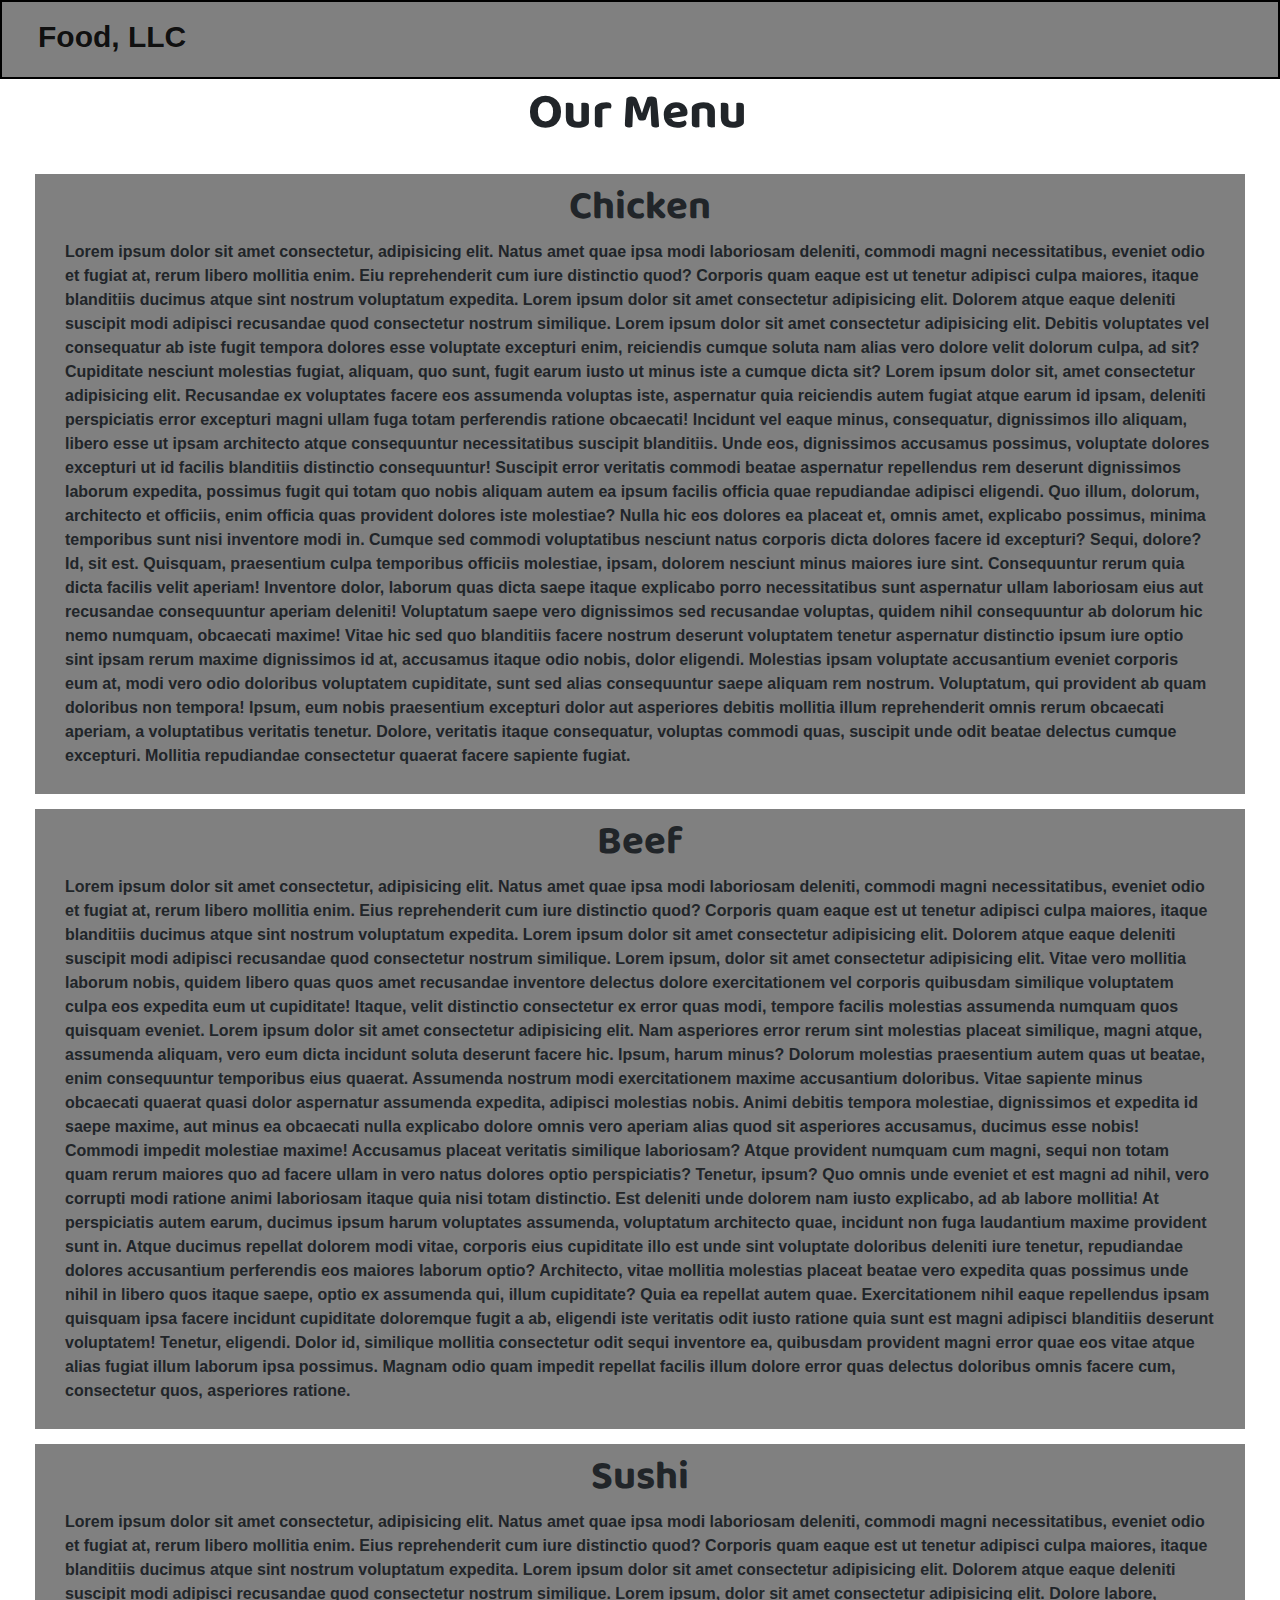
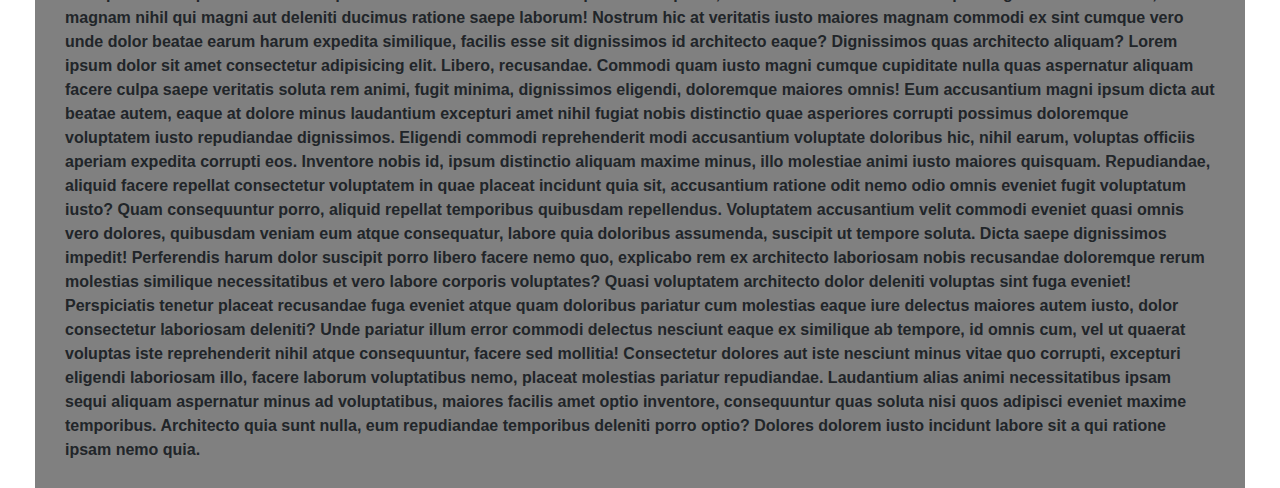
<file: index.html>
<!DOCTYPE html>
<html lang="en">

<head>
    <meta charset="UTF-8">
    <meta http-equiv="X-UA-Compatible" content="IE=edge">
    <meta name="viewport" content="width=device-width, initial-scale=1.0">
    <link rel="stylesheet" href="https://cdn.jsdelivr.net/npm/bootstrap@4.3.1/dist/css/bootstrap.min.css"
        integrity="sha384-ggOyR0iXCbMQv3Xipma34MD+dH/1fQ784/j6cY/iJTQUOhcWr7x9JvoRxT2MZw1T" crossorigin="anonymous">
    <link href="https://fonts.googleapis.com/css2?family=Baloo+Bhai+2&family=Bree+Serif&family=Oxygen&display=swap"
        rel="stylesheet">
    <link rel="stylesheet" href="css/style.css">

    <title>Assignment Solution for Module 2</title>
</head>

<body>
    <nav id="header-nav" class="navbar navbar-expand-lg navbar-light bg-light">
        <a id="food-LLC" class="navbar-brand" href="#">Food, LLC</a>
        <button class="navbar-toggler d-md-none" type="button" data-toggle="collapse" data-target="#navbarSupportedContent"
            aria-controls="navbarSupportedContent" aria-expanded="false" aria-label="Toggle navigation">
            <span class="navbar-toggler-icon"></span>
        </button>

        <div class="collapse navbar-collapse" id="navbarSupportedContent">
            <ul class="navbar-nav mr-auto">
                <li class="nav-item ">
                    <a class="nav-link d-sm-block d-md-none text-center" href="#first">Chicken</a>
                </li>
                <li class="nav-item">
                    <a class="nav-link d-sm-block d-md-none text-center" href="#second">Beef</a>
                </li>
                <li class="nav-item">
                    <a class="nav-link d-sm-block d-md-none text-center" href="#third">Sushi</a>
                </li>
            </ul>
        </div>
    </nav>


    <div class="container">
        <h1>Our Menu</h1>
        <div class="boxes">
            <div id="first" class="box">
                <h2 id="chicken">Chicken</h2>
                <p>Lorem ipsum dolor sit amet consectetur, adipisicing elit. Natus amet quae ipsa modi laboriosam
                    deleniti, commodi magni necessitatibus, eveniet odio et fugiat at, rerum libero mollitia enim. Eiu
                    reprehenderit cum iure distinctio quod? Corporis quam eaque est ut tenetur adipisci culpa maiores,
                    itaque blanditiis ducimus atque sint nostrum voluptatum expedita. Lorem ipsum dolor sit amet
                    consectetur adipisicing elit. Dolorem atque eaque deleniti suscipit modi adipisci recusandae quod
                    consectetur nostrum similique. Lorem ipsum dolor sit amet consectetur adipisicing elit. Debitis
                    voluptates vel consequatur ab iste fugit tempora dolores esse voluptate excepturi enim, reiciendis
                    cumque soluta nam alias vero dolore velit dolorum culpa, ad sit? Cupiditate nesciunt molestias
                    fugiat, aliquam, quo sunt, fugit earum iusto ut minus iste a cumque dicta sit? Lorem ipsum dolor sit, amet consectetur adipisicing elit. Recusandae ex voluptates facere eos assumenda voluptas iste, aspernatur quia reiciendis autem fugiat atque earum id ipsam, deleniti perspiciatis error excepturi magni ullam fuga totam perferendis ratione obcaecati! Incidunt vel eaque minus, consequatur, dignissimos illo aliquam, libero esse ut ipsam architecto atque consequuntur necessitatibus suscipit blanditiis. Unde eos, dignissimos accusamus possimus, voluptate dolores excepturi ut id facilis blanditiis distinctio consequuntur! Suscipit error veritatis commodi beatae aspernatur repellendus rem deserunt dignissimos laborum expedita, possimus fugit qui totam quo nobis aliquam autem ea ipsum facilis officia quae repudiandae adipisci eligendi. Quo illum, dolorum, architecto et officiis, enim officia quas provident dolores iste molestiae? Nulla hic eos dolores ea placeat et, omnis amet, explicabo possimus, minima temporibus sunt nisi inventore modi in. Cumque sed commodi voluptatibus nesciunt natus corporis dicta dolores facere id excepturi? Sequi, dolore? Id, sit est. Quisquam, praesentium culpa temporibus officiis molestiae, ipsam, dolorem nesciunt minus maiores iure sint. Consequuntur rerum quia dicta facilis velit aperiam! Inventore dolor, laborum quas dicta saepe itaque explicabo porro necessitatibus sunt aspernatur ullam laboriosam eius aut recusandae consequuntur aperiam deleniti! Voluptatum saepe vero dignissimos sed recusandae voluptas, quidem nihil consequuntur ab dolorum hic nemo numquam, obcaecati maxime! Vitae hic sed quo blanditiis facere nostrum deserunt voluptatem tenetur aspernatur distinctio ipsum iure optio sint ipsam rerum maxime dignissimos id at, accusamus itaque odio nobis, dolor eligendi. Molestias ipsam voluptate accusantium eveniet corporis eum at, modi vero odio doloribus voluptatem cupiditate, sunt sed alias consequuntur saepe aliquam rem nostrum. Voluptatum, qui provident ab quam doloribus non tempora! Ipsum, eum nobis praesentium excepturi dolor aut asperiores debitis mollitia illum reprehenderit omnis rerum obcaecati aperiam, a voluptatibus veritatis tenetur. Dolore, veritatis itaque consequatur, voluptas commodi quas, suscipit unde odit beatae delectus cumque excepturi. Mollitia repudiandae consectetur quaerat facere sapiente fugiat. <a href="#header-nav" class="d-sm-block d-md-none">Back to Top</a></p></p>

            </div>
            <div id="second" class="box">
                <h2 id="beef">Beef</h2>
                <p>Lorem ipsum dolor sit amet consectetur, adipisicing elit. Natus amet quae ipsa modi laboriosam
                    deleniti, commodi magni necessitatibus, eveniet odio et fugiat at, rerum libero mollitia enim. Eius
                    reprehenderit cum iure distinctio quod? Corporis quam eaque est ut tenetur adipisci culpa maiores,
                    itaque blanditiis ducimus atque sint nostrum voluptatum expedita. Lorem ipsum dolor sit amet
                    consectetur adipisicing elit. Dolorem atque eaque deleniti suscipit modi adipisci recusandae quod
                    consectetur nostrum similique. Lorem ipsum, dolor sit amet consectetur adipisicing elit. Vitae vero
                    mollitia laborum nobis, quidem libero quas quos amet recusandae inventore delectus dolore
                    exercitationem vel corporis quibusdam similique voluptatem culpa eos expedita eum ut cupiditate!
                    Itaque, velit distinctio consectetur ex error quas modi, tempore facilis molestias assumenda numquam
                    quos quisquam eveniet. Lorem ipsum dolor sit amet consectetur adipisicing elit. Nam asperiores error rerum sint molestias placeat similique, magni atque, assumenda aliquam, vero eum dicta incidunt soluta deserunt facere hic. Ipsum, harum minus? Dolorum molestias praesentium autem quas ut beatae, enim consequuntur temporibus eius quaerat. Assumenda nostrum modi exercitationem maxime accusantium doloribus. Vitae sapiente minus obcaecati quaerat quasi dolor aspernatur assumenda expedita, adipisci molestias nobis. Animi debitis tempora molestiae, dignissimos et expedita id saepe maxime, aut minus ea obcaecati nulla explicabo dolore omnis vero aperiam alias quod sit asperiores accusamus, ducimus esse nobis! Commodi impedit molestiae maxime! Accusamus placeat veritatis similique laboriosam? Atque provident numquam cum magni, sequi non totam quam rerum maiores quo ad facere ullam in vero natus dolores optio perspiciatis? Tenetur, ipsum? Quo omnis unde eveniet et est magni ad nihil, vero corrupti modi ratione animi laboriosam itaque quia nisi totam distinctio. Est deleniti unde dolorem nam iusto explicabo, ad ab labore mollitia! At perspiciatis autem earum, ducimus ipsum harum voluptates assumenda, voluptatum architecto quae, incidunt non fuga laudantium maxime provident sunt in. Atque ducimus repellat dolorem modi vitae, corporis eius cupiditate illo est unde sint voluptate doloribus deleniti iure tenetur, repudiandae dolores accusantium perferendis eos maiores laborum optio? Architecto, vitae mollitia molestias placeat beatae vero expedita quas possimus unde nihil in libero quos itaque saepe, optio ex assumenda qui, illum cupiditate? Quia ea repellat autem quae. Exercitationem nihil eaque repellendus ipsam quisquam ipsa facere incidunt cupiditate doloremque fugit a ab, eligendi iste veritatis odit iusto ratione quia sunt est magni adipisci blanditiis deserunt voluptatem! Tenetur, eligendi. Dolor id, similique mollitia consectetur odit sequi inventore ea, quibusdam provident magni error quae eos vitae atque alias fugiat illum laborum ipsa possimus. Magnam odio quam impedit repellat facilis illum dolore error quas delectus doloribus omnis facere cum, consectetur quos, asperiores ratione. <a href="#header-nav" class="d-sm-block d-md-none">Back to Top</a></p>

            </div>
            <div id="third" class="box">
                <h2 id="sushi">Sushi</h2>
                <p>Lorem ipsum dolor sit amet consectetur, adipisicing elit. Natus amet quae ipsa modi laboriosam
                    deleniti, commodi magni necessitatibus, eveniet odio et fugiat at, rerum libero mollitia enim. Eius
                    reprehenderit cum iure distinctio quod? Corporis quam eaque est ut tenetur adipisci culpa maiores,
                    itaque blanditiis ducimus atque sint nostrum voluptatum expedita. Lorem ipsum dolor sit amet
                    consectetur adipisicing elit. Dolorem atque eaque deleniti suscipit modi adipisci recusandae quod
                    consectetur nostrum similique. Lorem ipsum, dolor sit amet consectetur adipisicing elit. Dolore
                    labore, magnam nihil qui magni aut deleniti ducimus ratione saepe laborum! Nostrum hic at veritatis
                    iusto maiores magnam commodi ex sint cumque vero unde dolor beatae earum harum expedita similique,
                    facilis esse sit dignissimos id architecto eaque? Dignissimos quas architecto aliquam? Lorem ipsum dolor sit amet consectetur adipisicing elit. Libero, recusandae. Commodi quam iusto magni cumque cupiditate nulla quas aspernatur aliquam facere culpa saepe veritatis soluta rem animi, fugit minima, dignissimos eligendi, doloremque maiores omnis! Eum accusantium magni ipsum dicta aut beatae autem, eaque at dolore minus laudantium excepturi amet nihil fugiat nobis distinctio quae asperiores corrupti possimus doloremque voluptatem iusto repudiandae dignissimos. Eligendi commodi reprehenderit modi accusantium voluptate doloribus hic, nihil earum, voluptas officiis aperiam expedita corrupti eos. Inventore nobis id, ipsum distinctio aliquam maxime minus, illo molestiae animi iusto maiores quisquam. Repudiandae, aliquid facere repellat consectetur voluptatem in quae placeat incidunt quia sit, accusantium ratione odit nemo odio omnis eveniet fugit voluptatum iusto? Quam consequuntur porro, aliquid repellat temporibus quibusdam repellendus. Voluptatem accusantium velit commodi eveniet quasi omnis vero dolores, quibusdam veniam eum atque consequatur, labore quia doloribus assumenda, suscipit ut tempore soluta. Dicta saepe dignissimos impedit! Perferendis harum dolor suscipit porro libero facere nemo quo, explicabo rem ex architecto laboriosam nobis recusandae doloremque rerum molestias similique necessitatibus et vero labore corporis voluptates? Quasi voluptatem architecto dolor deleniti voluptas sint fuga eveniet! Perspiciatis tenetur placeat recusandae fuga eveniet atque quam doloribus pariatur cum molestias eaque iure delectus maiores autem iusto, dolor consectetur laboriosam deleniti? Unde pariatur illum error commodi delectus nesciunt eaque ex similique ab tempore, id omnis cum, vel ut quaerat voluptas iste reprehenderit nihil atque consequuntur, facere sed mollitia! Consectetur dolores aut iste nesciunt minus vitae quo corrupti, excepturi eligendi laboriosam illo, facere laborum voluptatibus nemo, placeat molestias pariatur repudiandae. Laudantium alias animi necessitatibus ipsam sequi aliquam aspernatur minus ad voluptatibus, maiores facilis amet optio inventore, consequuntur quas soluta nisi quos adipisci eveniet maxime temporibus. Architecto quia sunt nulla, eum repudiandae temporibus deleniti porro optio? Dolores dolorem iusto incidunt labore sit a qui ratione ipsam nemo quia. <a href="#header-nav" class="d-sm-block d-md-none">Back to Top</a></p></p>

            </div>
        </div>
    </div>


    <script src="https://code.jquery.com/jquery-3.3.1.slim.min.js"
        integrity="sha384-q8i/X+965DzO0rT7abK41JStQIAqVgRVzpbzo5smXKp4YfRvH+8abtTE1Pi6jizo"
        crossorigin="anonymous"></script>
    <script src="https://cdn.jsdelivr.net/npm/popper.js@1.14.7/dist/umd/popper.min.js"
        integrity="sha384-UO2eT0CpHqdSJQ6hJty5KVphtPhzWj9WO1clHTMGa3JDZwrnQq4sF86dIHNDz0W1"
        crossorigin="anonymous"></script>
    <script src="https://cdn.jsdelivr.net/npm/bootstrap@4.3.1/dist/js/bootstrap.min.js"
        integrity="sha384-JjSmVgyd0p3pXB1rRibZUAYoIIy6OrQ6VrjIEaFf/nJGzIxFDsf4x0xIM+B07jRM"
        crossorigin="anonymous"></script>
</body>

</html>
</file>
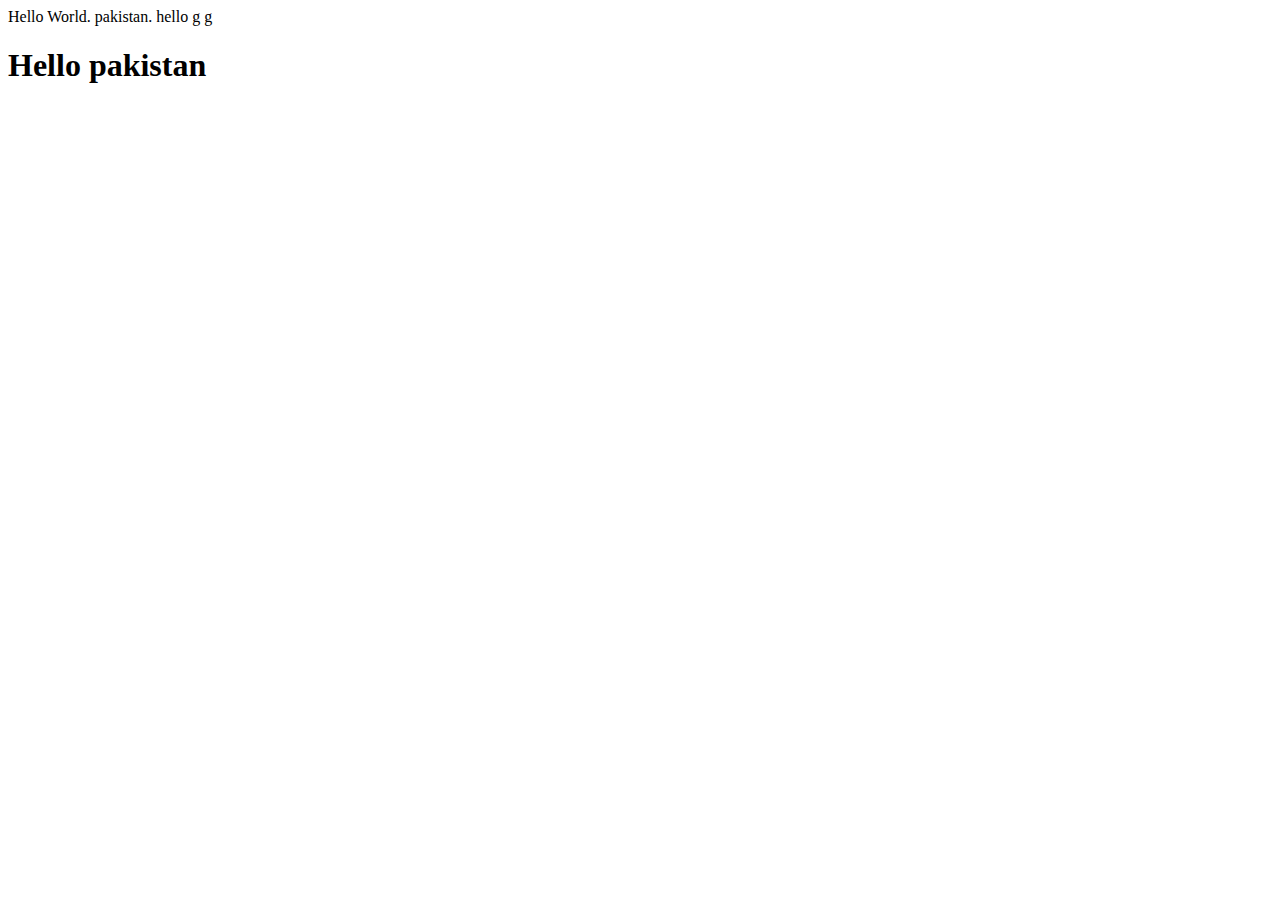
<file: practice.html>
<!DOCTYPE html>
<html lang="en">
<head>
    <meta charset="UTF-8">
    <meta http-equiv="X-UA-Compatible" content="IE=edge">
    <meta name="viewport" content="width=device-width, initial-scale=1.0">
    <title>Document</title>
</head>
<body>
    Hello World. pakistan. hello g g 
    <h1>Hello pakistan</h1>
</body>
</html>
</file>
<file: css/style.css>
* {
    margin: 0;
    padding: 0;
}

body{
    font-family: sans-serif;
}


#food-LLC{
    font-weight: bold;
    font-family: sans-serif;
    padding: 4px 0px 10px 20px;
    font-size: 30px;

}

#header-nav{
    background-color: gray !important;
    border: 2px solid black;
}
#header-nav2{
    background-color: gray !important;
    border: 2px solid black;
}

h1{
    text-align: center;
    font-family: 'Baloo Bhai 2', cursive;
    font-size: 50px;
    font-weight: bolder;
    margin: 5px 10px 30px 5px;
}

.box{
    background-color: gray;
    margin: 15px -50px 0px -50px;
    padding: 10px 30px;
    width: fit-content;
}

.box h2{
    text-align: center;
    font-weight: bold;
    font-size: 40px;
    font-family: 'Baloo Bhai 2', cursive;
}
p{
    font-weight: bold;
}
</file>
